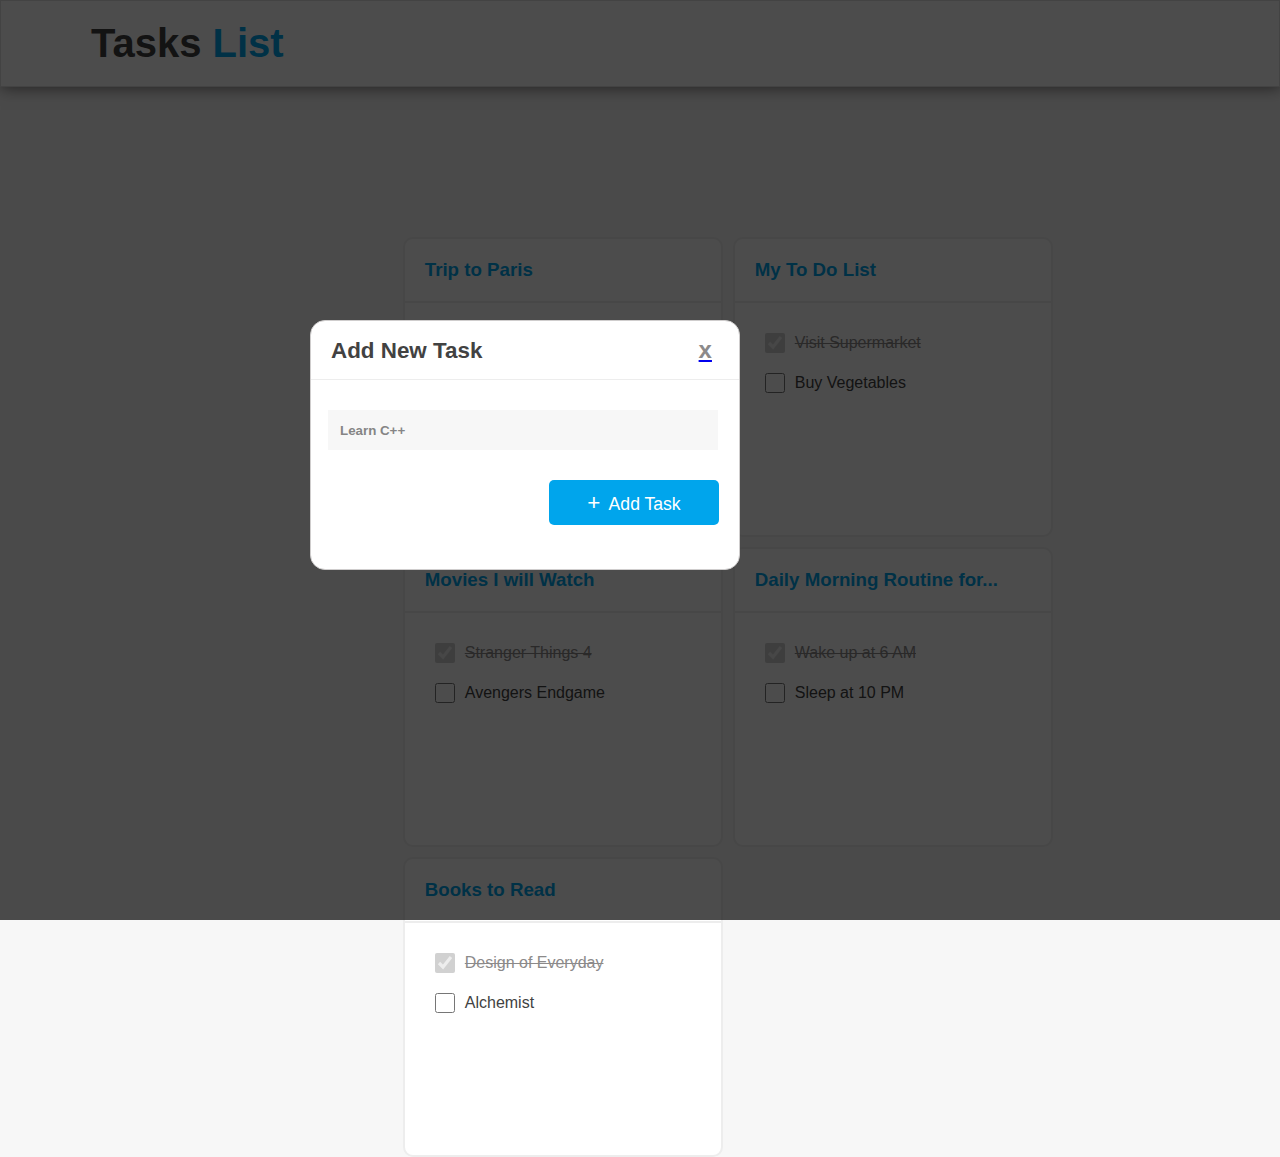
<file: index1.html>
<!DOCTYPE html>
<html lang="en">
<head>
    <meta charset="UTF-8">
    <meta http-equiv="X-UA-Compatible" content="IE=edge">
    <meta name="viewport" content="width=device-width, initial-scale=1.0">
    <title>Todo App UI Web</title>
    <link rel="stylesheet" href="style.css">
</head>
<body>
    <header>
        <nav class="navbar">
            <div><h1>Tasks <span>List</span></h1></div>
        </nav>
        <div class="container">
            <div class="add-task">
                <a href=""><img src="./add.png" alt="add icon" width="55px"></a>
                <h3>Add New Task</h3>
            </div>
           <div class="boxs">
            <div class="box">
                <h3>Trip to Paris</h3>
                <div class="line"></div>
                    <div class="checkboxs">
                        <input type="checkbox" id="visit" name="visit" checked disabled>
                    <label for="visit" class="firstcheckbox">Visit Church</label><br>
                <input type="checkbox" name="shopping" id="shopping">
                <label for="shopping">Shopping</label>
                    </div>
            </div>
            <div class="box">
                <h3>My To Do List</h3>
                <div class="line"></div>
                    <div class="checkboxs checkbox2">
                        <input type="checkbox" id="visit" name="visit" checked disabled>
                    <label for="visit" class="firstcheckbox marginbox">Visit Supermarket</label><br>
                <input type="checkbox" name="shopping" id="shopping">
                <label for="shopping">Buy Vegetables</label>
                    </div>
            </div>
            <div class="box">
                <h3>Movies I will Watch</h3>
                <div class="line"></div>
                    <div class="checkboxs checkbox2">
                        <input type="checkbox" id="visit" name="visit" checked disabled>
                    <label for="visit" class="firstcheckbox marginbox">Stranger Things 4</label><br>
                <input type="checkbox" name="shopping" id="shopping">
                <label for="shopping">Avengers Endgame</label>
                    </div>
            </div>
            <div class="box">
                <h3>Daily Morning Routine for...</h3>
                <div class="line"></div>
                    <div class="checkboxs checkbox2">
                        <input type="checkbox" id="visit" name="visit" checked disabled>
                    <label for="visit" class="firstcheckbox marginbox">Wake up at 6 AM</label><br>
                <input type="checkbox" name="shopping" id="shopping">
                <label for="shopping">Sleep at 10 PM</label>
                    </div>
            </div>
            <div class="box">
                <h3>Books to Read</h3>
                <div class="line"></div>
                    <div class="checkboxs checkbox2">
                        <input type="checkbox" id="visit" name="visit" checked disabled>
                    <label for="visit" class="firstcheckbox marginbox">Design of Everyday</label><br>
                <input type="checkbox" name="shopping" id="shopping">
                <label for="shopping">Alchemist</label>
                    </div>
            </div>
           </div>
        </div>
    </header>
   <div class="add-container">
    <div class="centerbox">
        <h3>Add New Task <a href="./index.html"><span class="x">x</span></a></h3>
        <div class="line"></div>
        <input type="text" placeholder="Learn C++">
        <button><span class="plus">+ </span> Add Task</button>
    </div>
   </div>
</body>
</html>
</file>
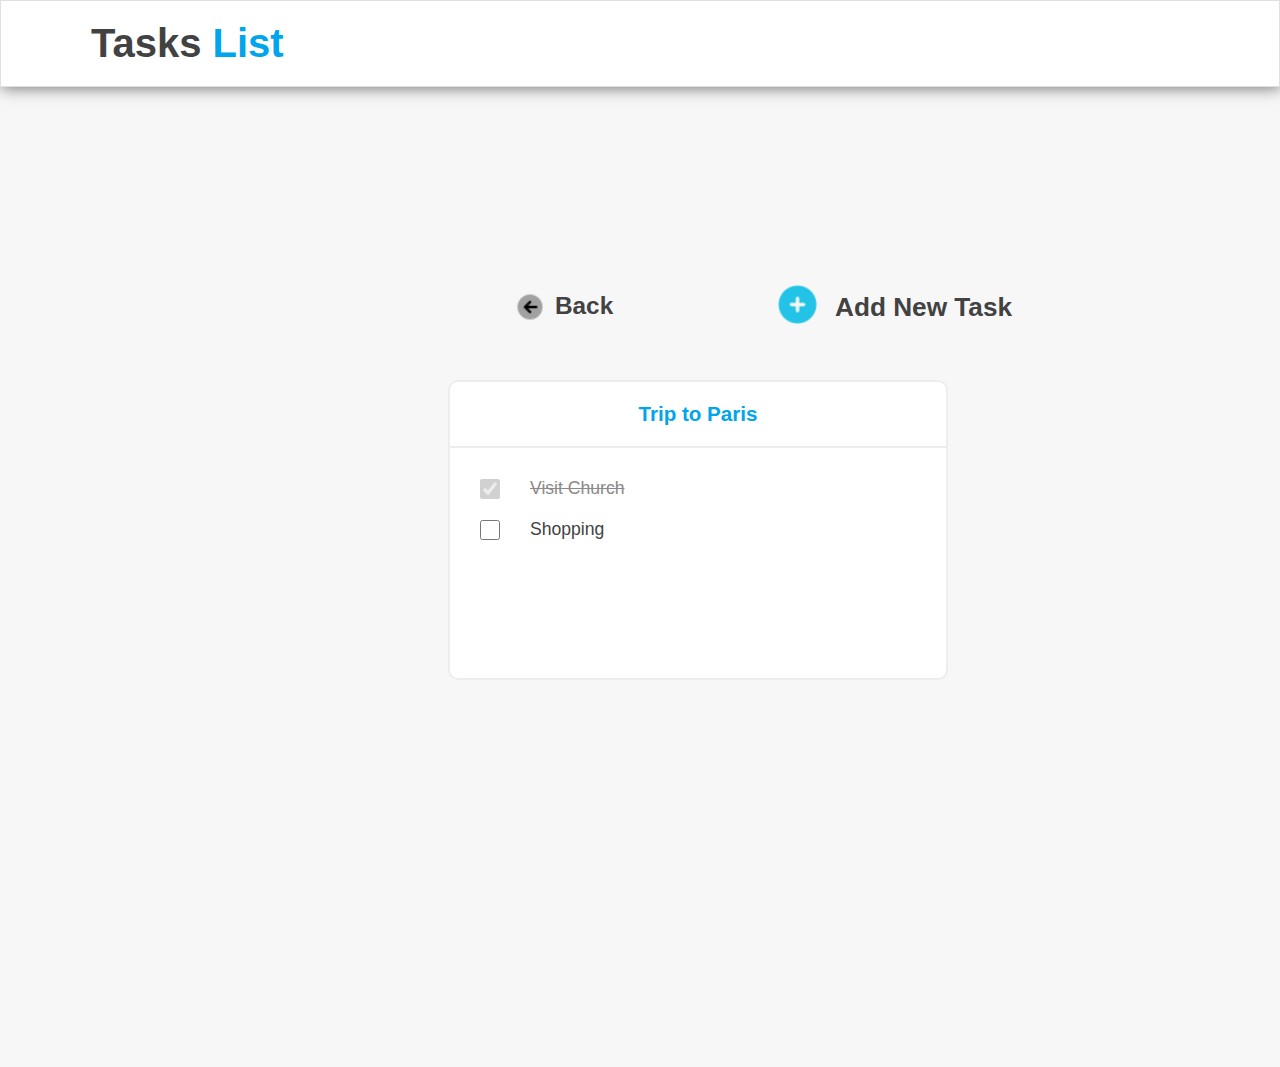
<file: index2.html>
<!DOCTYPE html>
<html lang="en">
<head>
    <meta charset="UTF-8">
    <meta http-equiv="X-UA-Compatible" content="IE=edge">
    <meta name="viewport" content="width=device-width, initial-scale=1.0">
    <title>Todo App UI Web</title>
    <link rel="stylesheet" href="style.css">
</head>
<body>
    <header>
        <nav class="navbar">
            <div><h1>Tasks <span>List</span></h1></div>
        </nav>
        <div class="container">
            <div class="back">
               <a href="./index.html"><img src="./back arrow.png" alt=""></a>
                <h3>Back</h3>
            </div>
            <div class="add-taskpage2">
                <a href="./index3.html"><img src="./add.png" alt="add icon" width="55px"></a>
                <h3>Add New Task</h3>
            </div>
           </div>
           <div class="box page2box">
            <h3>Trip to Paris</h3>
            <div class="line"></div>
                <div class="checkboxs page2checkbox">
                    <input type="checkbox" id="visit" name="visit" checked disabled>
                <label for="visit" class="firstcheckbox">Visit Church</label><br>
            <input type="checkbox" name="shopping" id="shopping">
            <label for="shopping">Shopping</label>
                </div>
        </div>
    </header>
</body>
</html>
</file>
<file: style.css>
/* FirstPageCSS */
*{
    margin: 0;
    padding: 0;
    box-sizing: border-box;
}
body{
    font-family: 'Roboto', sans-serif;
    background-color: #f7f7f7;
}
.navbar{
    background-color: #ffffff;
    padding: 20px;
    border: 1px solid #e0e0e0;
    box-shadow: 1px 1px 15px rgb(117, 113, 113);
}
.navbar h1{
    margin-left: 70px;
    color: #424242;
    font-size: 2.5rem;
    font-family: 'Roboto', sans-serif;
}
.navbar span{
    color: #00A5EC;
}
.container{
    margin-top: 150px;
    height: 830px;
    position: relative;
    display: flex;
}
@media screen and (min-width:300px) and (max-width:500px) {
    .container{
        flex-direction: column;
        

    }
    
}
.boxs{
    margin-left: 280px;
    top: 140px;
    display: flex;
    justify-content: start;
    flex-wrap: wrap;
    column-gap: 10px;
    row-gap: 10px;
}
.box{
    height: 300px;
    background-color: white;
    width: 320px;
    border: 2px solid #EDEDED;
    border-radius: 10px;
    transition: all .3s ease-in-out;
}
.box:hover{
    box-shadow: 1px 1px 15px #cfcdcd;
}
.add-task{
    position: relative;
    top: 50px;
    right: 265px;
    float: right;
    display: flex;
    font-size: 1.3rem;
    align-items: center;
}
.add-task span{
    font-weight: bold;
}
.container .add-task h3{
    margin-left: 10px;
    color: #424242;
}
.box h3{
    color: #00A5EC;
    margin: 20px;
}
.box .line{
    border-bottom: 2px solid #EDEDED;
    margin-bottom: 20px;
}
.box label{
    color: #424242;
    margin-left: 10px;
}
.checkboxs .firstcheckbox{
    text-decoration: line-through;
    color: #8c8a8a;
}
.checkboxs .marginbox{
    margin-left: 10px;
}
.box .checkboxs{
    display: flex;
    row-gap: 20px;
    align-items: center;
    flex-wrap: wrap;
    margin-right: 150px;
    padding-bottom: 30px;
    margin-top: 30px;
}
.checkboxs input[type-checkbox]{
    background-color: #424242;
}
.box input{
    align-items: center;
    margin: 0px 0 0 30px;
    height: 20px;
    width: 20px;
}
.box .checkbox2{
    width: 210px;
    margin-right: -120px;
}
                                /* SecondPageCSS */

.add-container{
    position: absolute;
    top: 0px;
    height: 920px;
    width: 100%;
    background: rgba(0, 0, 0, 0.7);
}                    
.centerbox{
    position: absolute;
    top: 320px;
    right: 540px;
    height: 250px;
    width: 430px;
    border-radius: 15px;
    border: 1px solid #cfcdcd;
    background-color: white;
}
.centerbox h3{
    padding: 15px 0 15px 20px;
    font-size: 1.4rem;
    color: #424242;
}
.centerbox .x{
    color: #8c8a8a;
    margin-left: 210px;
    font-size: 1.5rem;
}
.centerbox .line{
    border-bottom: 1px solid #EDEDED;
}
.centerbox input{
    margin: 30px 17px;
    width: 390px;
    border: 2px solid #F7F7F7;
    background-color: #F7F7F7;
    height: 40px;
}
.centerbox input::placeholder{
    padding-left: 10px;
    font-weight: bold;
}
.centerbox button{
    height: 45px;
    width: 170px;
    margin-right: 20px;
    float: right;
    background-color: #00A5EC;
    color: #ffffff;
    border: none;
    font-size: 1.1rem;
    border-radius: 5px;
}
.centerbox .plus{
    font-size: 1.4rem;
    margin-right: 2px;
}
                                /* ThirdPageCSS */

.back{
    display: flex;
    position: absolute;
    top: 55px;
    font-size: 1.3rem;
    column-gap: 10px;
    left: 515px;
    color: #424242;
}                 
.back img{
    height: 30px;
    width: 30px;
}
.centerbox input::placeholder{
    color: #858585;
}           
.container .add-taskpage2{
    position: absolute;
    left: 770px;
    color: #424242;
    column-gap: 10px;
    font-size: 1.4rem;
    top: 40px;
    display: flex;
    align-items: center;
}   
.page2box{
    position: absolute;
    top:380px;
    left: 35%;
    font-size: 1.1rem;
    text-align: center;
    border-radius: 10px;
    height: 300px;
    width: 500px;
    background-color: white;
    
}
.page2checkbox{
    width: 180px;
}
.page2checkbox .page2bg{
    position: absolute;
    top: 135px;
    left: 20px;
}
.page2checkbox label{
    margin-left: 30px;
}
/* .box-page2box{
    margin-top: 40px; */
}
</file>
